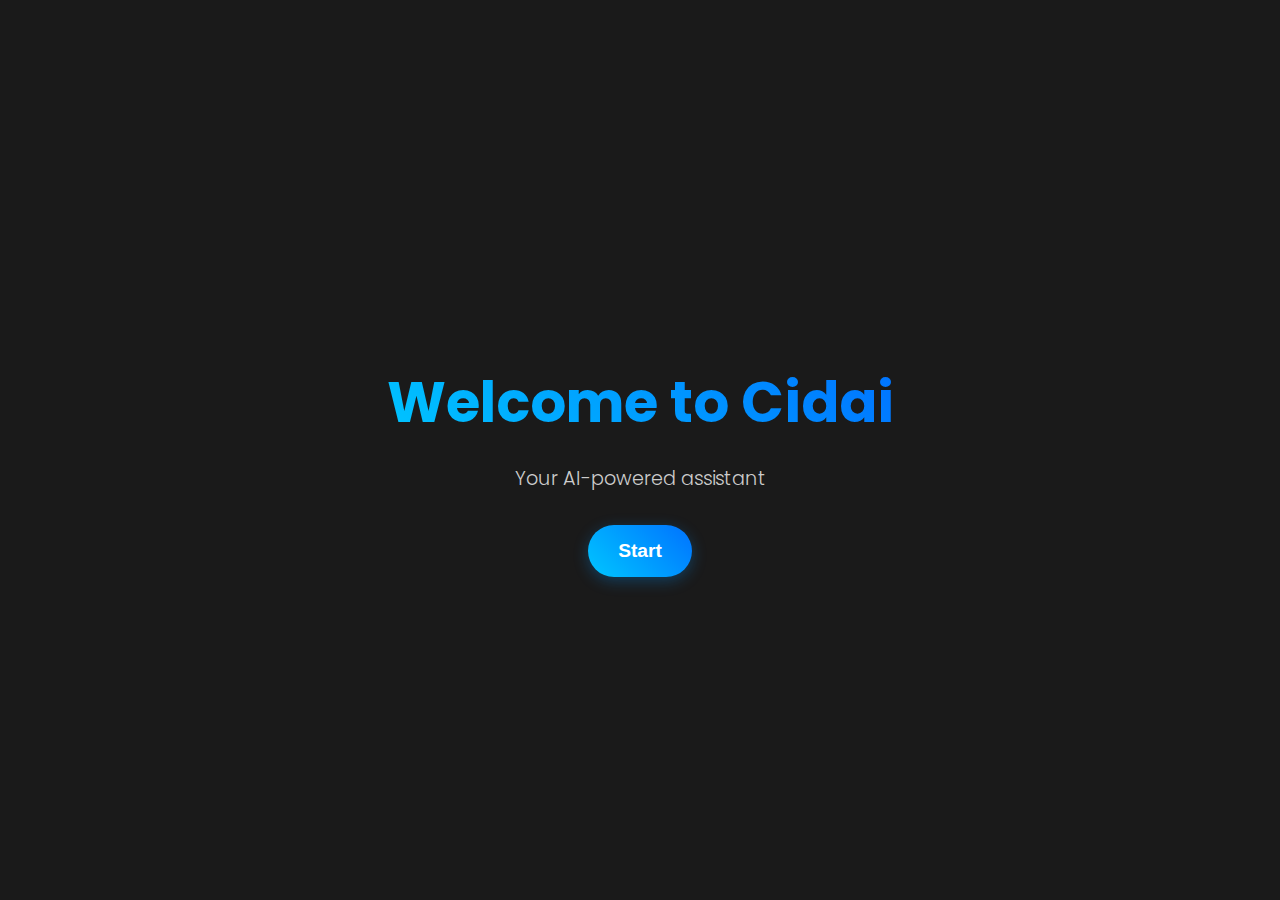
<file: index.html>
<!DOCTYPE html>
<html lang="en">
<head>
    <meta charset="UTF-8">
    <meta name="viewport" content="width=device-width, initial-scale=1.0">
    <title>Cidai - Welcome</title>
    <link rel="stylesheet" href="css/style.css">
</head>
<body>
    <div class="container">
        <header class="main-header">
            <h1>Welcome to Cidai</h1>
            <p>Your AI-powered assistant</p>
        </header>
        <button id="startBtn" class="start-button">Start</button>
    </div>

    <!-- Login Modal -->
    <div id="loginModal" class="modal">
        <div class="modal-content">
            <span class="close-btn">&times;</span>
            <h2>Login</h2>
            <form id="loginForm">
                <div class="input-group">
                    <label for="username">Username</label>
                    <input type="text" id="username" name="username" required>
                </div>
                <div class="input-group">
                    <label for="password">Password</label>
                    <input type="password" id="password" name="password" required>
                </div>
                <button type="submit" class="login-button">Login</button>
                <p id="loginError" class="error-message"></p>
            </form>
        </div>
    </div>

    <script src="js/home.js"></script>
</body>
</html>
</file>
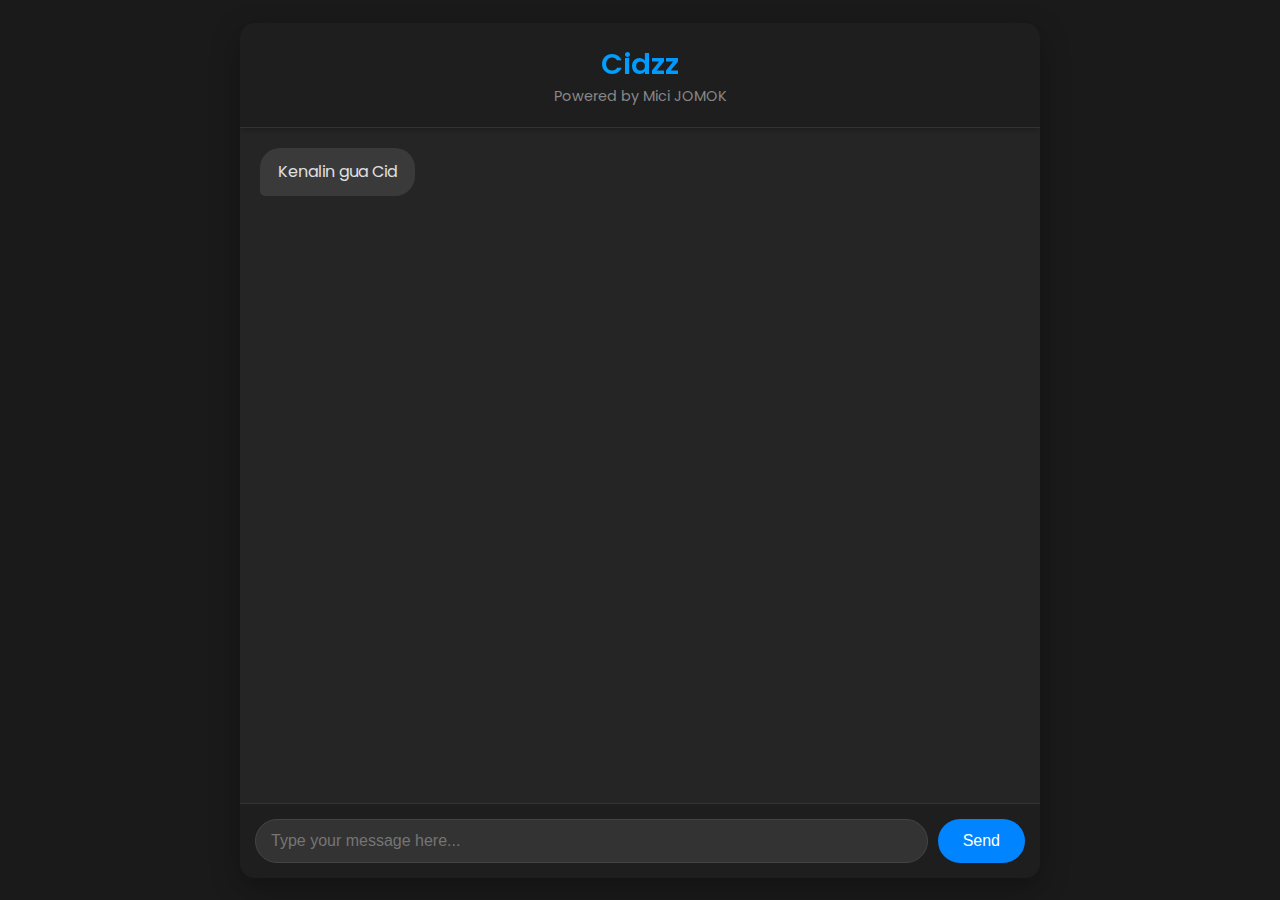
<file: chat.html>
<!DOCTYPE html>
<html lang="en">
<head>
    <meta charset="UTF-8">
    <meta name="viewport" content="width=device-width, initial-scale=1.0">
    <title>Cidzz Chat</title>
    <link rel="stylesheet" href="css/chat.css">
</head>
<body>
    <div class="chat-container">
        <header class="chat-header">
            <h1>Cidzz</h1>
            <p>Powered by Mici JOMOK</p>
        </header>
        <div id="chat-box" class="chat-box">
            <!-- Messages will be appended here -->
             <div class="message assistant-message">
                <p>Kenalin gua Cid </p>
            </div>
        </div>
        <footer class="chat-footer">
            <form id="chat-form" class="chat-form">
                <input type="text" id="message-input" placeholder="Type your message here..." autocomplete="off">
                <button type="submit">Send</button>
            </form>
        </footer>
    </div>
    <script src="js/chat.js"></script>
</body>
</html>
</file>
<file: css/style.css>
@import url('https://fonts.googleapis.com/css2?family=Poppins:wght@300;400;600;700&display=swap');

body, html {
    margin: 0;
    padding: 0;
    width: 100%;
    height: 100%;
    font-family: 'Poppins', sans-serif;
    background: #1a1a1a;
    color: #fff;
    display: flex;
    justify-content: center;
    align-items: center;
    text-align: center;
}

.container {
    max-width: 600px;
}

.main-header h1 {
    font-size: 3.5rem;
    font-weight: 700;
    margin-bottom: 0.5rem;
    background: -webkit-linear-gradient(45deg, #00c6ff, #0072ff);
    -webkit-background-clip: text;
    -webkit-text-fill-color: transparent;
}

.main-header p {
    font-size: 1.2rem;
    font-weight: 300;
    color: #ccc;
    margin-bottom: 2rem;
}

.start-button {
    font-size: 1.2rem;
    font-weight: 600;
    padding: 15px 30px;
    border: none;
    border-radius: 50px;
    background: linear-gradient(45deg, #00c6ff, #0072ff);
    color: white;
    cursor: pointer;
    transition: transform 0.3s ease, box-shadow 0.3s ease;
    box-shadow: 0 4px 15px rgba(0, 150, 255, 0.3);
}

.start-button:hover {
    transform: translateY(-3px);
    box-shadow: 0 8px 25px rgba(0, 150, 255, 0.5);
}

/* Modal Styles */
.modal {
    display: none;
    position: fixed;
    z-index: 1000;
    left: 0;
    top: 0;
    width: 100%;
    height: 100%;
    overflow: auto;
    background-color: rgba(0, 0, 0, 0.6);
    backdrop-filter: blur(5px);
}

.modal-content {
    background-color: #2c2c2c;
    margin: 15% auto;
    padding: 30px;
    border-radius: 10px;
    width: 90%;
    max-width: 400px;
    position: relative;
    box-shadow: 0 5px 20px rgba(0,0,0,0.4);
    animation: fadeIn 0.5s;
}

@keyframes fadeIn {
    from { opacity: 0; transform: scale(0.9); }
    to { opacity: 1; transform: scale(1); }
}

.close-btn {
    color: #aaa;
    float: right;
    font-size: 28px;
    font-weight: bold;
    cursor: pointer;
}

.close-btn:hover,
.close-btn:focus {
    color: #fff;
    text-decoration: none;
}

.modal-content h2 {
    text-align: center;
    margin-bottom: 25px;
    font-weight: 600;
}

.input-group {
    margin-bottom: 20px;
    text-align: left;
}

.input-group label {
    display: block;
    margin-bottom: 8px;
    font-weight: 400;
    color: #ccc;
}

.input-group input {
    width: 100%;
    padding: 12px;
    border: 1px solid #555;
    border-radius: 5px;
    background-color: #333;
    color: #fff;
    font-size: 1rem;
}

.login-button {
    width: 100%;
    padding: 12px;
    font-size: 1.1rem;
    font-weight: 600;
    border: none;
    border-radius: 5px;
    background: linear-gradient(45deg, #00c6ff, #0072ff);
    color: white;
    cursor: pointer;
    transition: background-color 0.3s;
}

.login-button:hover {
    opacity: 0.9;
}

.error-message {
    color: #ff4d4d;
    text-align: center;
    margin-top: 15px;
    height: 20px;
}
</file>
<file: css/chat.css>
@import url('https://fonts.googleapis.com/css2?family=Poppins:wght@300;400;500;600&display=swap');

body, html {
    margin: 0;
    padding: 0;
    width: 100%;
    height: 100%;
    font-family: 'Poppins', sans-serif;
    background: #1a1a1a;
    color: #fff;
    display: flex;
    justify-content: center;
    align-items: center;
}

.chat-container {
    width: 100%;
    max-width: 800px;
    height: 95vh;
    max-height: 900px;
    background: #252525;
    border-radius: 15px;
    display: flex;
    flex-direction: column;
    overflow: hidden;
    box-shadow: 0 10px 30px rgba(0,0,0,0.3);
}

.chat-header {
    padding: 20px;
    background: #1e1e1e;
    text-align: center;
    border-bottom: 1px solid #333;
    box-shadow: 0 2px 5px rgba(0,0,0,0.2);
}

.chat-header h1 {
    margin: 0;
    font-size: 1.8rem;
    font-weight: 600;
    background: -webkit-linear-gradient(45deg, #00c6ff, #0072ff);
    -webkit-background-clip: text;
    -webkit-text-fill-color: transparent;
}

.chat-header p {
    margin: 0;
    color: #888;
    font-size: 0.9rem;
}

.chat-box {
    flex-grow: 1;
    padding: 20px;
    overflow-y: auto;
    display: flex;
    flex-direction: column;
    gap: 15px;
}

/* Scrollbar styling */
.chat-box::-webkit-scrollbar {
    width: 8px;
}

.chat-box::-webkit-scrollbar-track {
    background: #2c2c2c;
}

.chat-box::-webkit-scrollbar-thumb {
    background-color: #555;
    border-radius: 10px;
    border: 2px solid #2c2c2c;
}

.message {
    max-width: 75%;
    padding: 12px 18px;
    border-radius: 20px;
    line-height: 1.5;
    word-wrap: break-word;
}

.message p {
    margin: 0;
}

.user-message {
    background: linear-gradient(45deg, #00c6ff, #0072ff);
    color: white;
    align-self: flex-end;
    border-bottom-right-radius: 5px;
}

.assistant-message {
    background: #3a3a3a;
    color: #e0e0e0;
    align-self: flex-start;
    border-bottom-left-radius: 5px;
}

.error-message {
    background-color: #5c2a2a;
    color: #ffcccc;
    align-self: stretch;
    text-align: center;
}

.chat-footer {
    padding: 15px;
    background: #1e1e1e;
    border-top: 1px solid #333;
}

.chat-form {
    display: flex;
    gap: 10px;
}

#message-input {
    flex-grow: 1;
    padding: 12px 15px;
    border-radius: 25px;
    border: 1px solid #444;
    background-color: #333;
    color: #fff;
    font-size: 1rem;
    outline: none;
    transition: border-color 0.3s;
}

#message-input:focus {
    border-color: #0072ff;
}

.chat-form button {
    padding: 12px 25px;
    border-radius: 25px;
    border: none;
    background: #0084ff;
    color: white;
    font-size: 1rem;
    font-weight: 500;
    cursor: pointer;
    transition: background-color 0.3s;
}

.chat-form button:hover {
    background: #006ddb;
}

/* Typing indicator */
#typing-indicator p {
    display: flex;
    gap: 2px;
}
#typing-indicator span {
    width: 8px;
    height: 8px;
    background-color: #888;
    border-radius: 50%;
    animation: bounce 1.4s infinite;
}

#typing-indicator span:nth-child(2) {
    animation-delay: -0.2s;
}

#typing-indicator span:nth-child(3) {
    animation-delay: -0.4s;
}

@keyframes bounce {
    0%, 80%, 100% {
        transform: scale(0);
    } 40% {
        transform: scale(1.0);
    }
}
</file>
